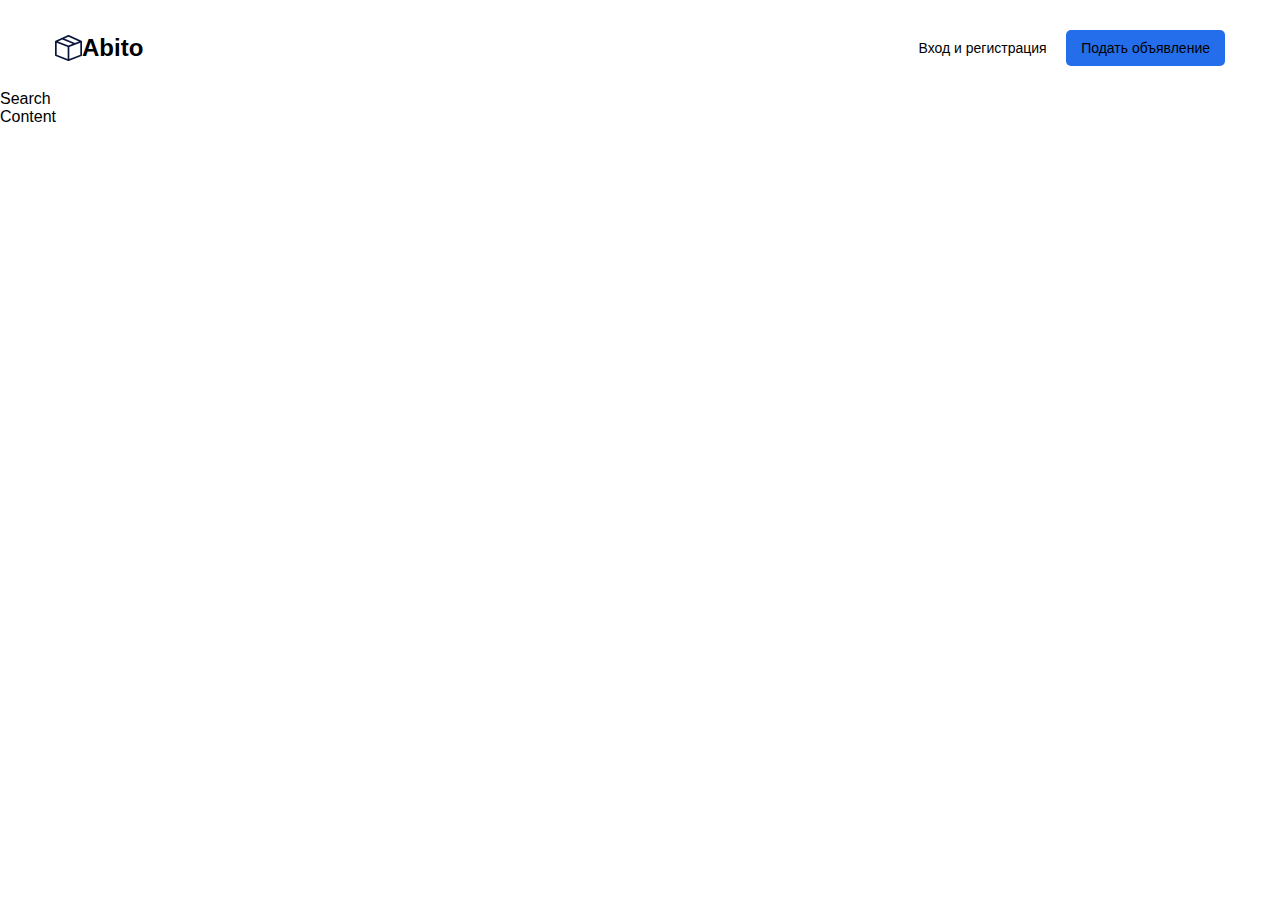
<file: Abito/index.html>
<!DOCTYPE html>
<html lang="en">
<head>
    <meta charset="UTF-8">
    <meta name="viewport" content="width=device-width, initial-scale=1.0">
    <link rel="stylesheet" href="./style.css">
    <title>Abito</title>
</head>
<body>
    <header class="header">
        <div class="container">
            <div class="header-box">
                <div class="header-logo">
                    <img src="./image/logo.svg" alt="logo">
                    <span>Abito</span>
                </div>
                <div class="header-controls">
                    <button class="btn btn-outline">Вход и регистрация</button>
                    <button class="btn btn-primary">Подать объявление</button>
                </div>

                <div class="header-burger">
                    <img src="./image/burger.svg" alt="burger">
                </div>
            </div>
        </div>

    </header>
    <div>Search</div>
    <main>Content</main>
    
</body>
</html>
</file>
<file: Abito/style.css>
body {
    margin: 0;
    font-family: sans-serif;
}

.container {
    width: 100%;
    max-width: 1170px;
    padding: 0 12px;
    margin: 0 auto;
}

.btn {
    line-height: 16px;
    font-size: 14px;
    font-weight: 400;
    padding: 10px 15px;
    border-radius: 5px;
    border: none;
    cursor: pointer;
}

.btn-outline {
    background-color: transparent;
}

.btn-primary {
    background-color: rgb(37, 110, 235);

}

.header {
    padding-top: 30px;
    padding-bottom: 24px;
}

.header-box {
    display: flex;
    justify-content: space-between;
    align-items: center;
}

.header-logo {
    display: flex;
    justify-content: flex-start;
    align-items: center;
}

.header-logo span {
    line-height: 28px;
    font-size: 24px;
    font-weight: 700;
}

.header-burger {
    width: 30px;
    height: 19px;
    display: none;
}

@media (max-width: 1200px) {
    .container {
        max-width: 930px;
    }
}

@media (max-width: 991px) {
    .container {
        max-width: 730px;
    }
}

@media (max-width: 786px) {
    .container {
        max-width: 100%;
    }

    .header-controls {
        display: none;
    }
    
    .header-burger {
        display: block;
    }
}
</file>
